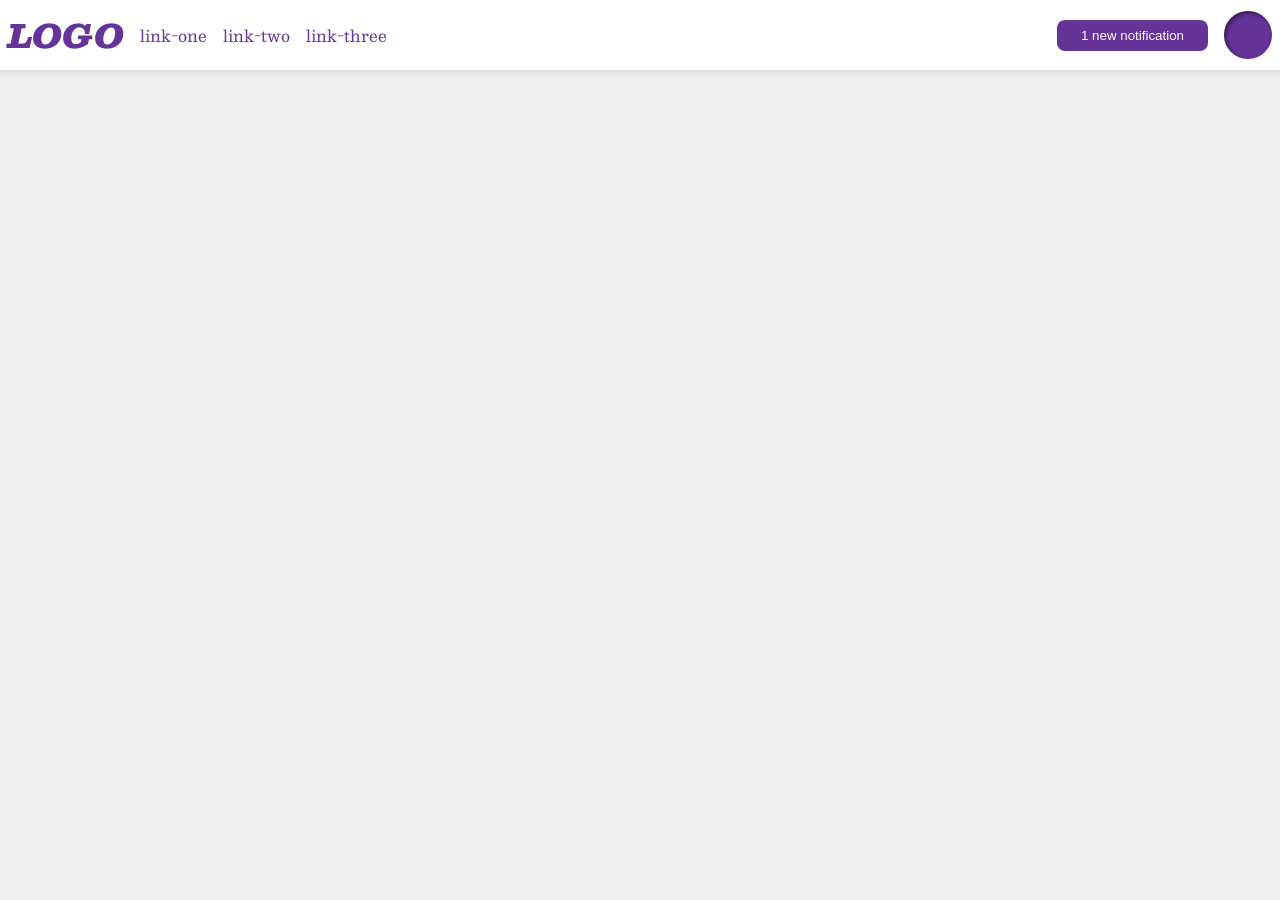
<file: foundations/flex/03-flex-header-2/index.html>
<!DOCTYPE html>
<html lang="en">
  <head>
    <meta charset="UTF-8">
    <meta http-equiv="X-UA-Compatible" content="IE=edge">
    <meta name="viewport" content="width=device-width, initial-scale=1.0">
    <title>Flex Header 2</title>
    <link rel="stylesheet" href="style.css">
  </head>
  <body>
    <div class="header">
        <div class="left-side">
          <div class="logo">
            LOGO
          </div>
          <ul class="links">
            <li><a href="https://google.com">link-one</a></li>
            <li><a href="https://google.com">link-two</a></li>
            <li><a href="https://google.com">link-three</a></li>
          </ul>
        </div>
        <div class="right-side">
          <button class="notifications">
            1 new notification
          </button>
          <div class="profile-image"></div>
        </div>
    </div>
  </body>
</html>
</file>
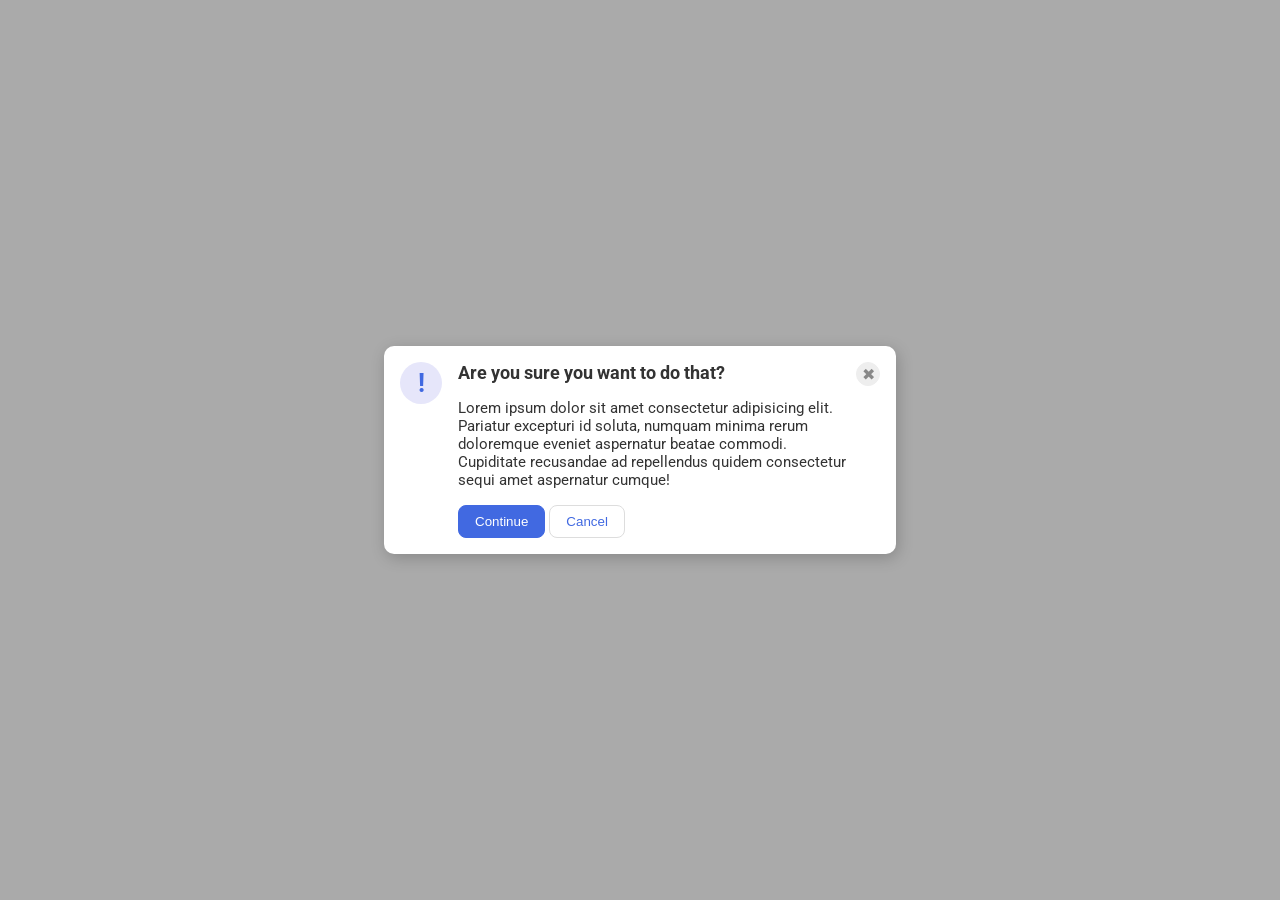
<file: foundations/flex/05-flex-modal/index.html>
<!DOCTYPE html>
<html lang="en">
  <head>
    <meta charset="UTF-8">
    <meta http-equiv="X-UA-Compatible" content="IE=edge">
    <meta name="viewport" content="width=device-width, initial-scale=1.0">
    <link rel="stylesheet" href="style.css">
    <title>Modal</title>
  </head>
  <body>
    <div class="modal">
      <div class="section-one">
        <div class="icon">!</div>
      </div>
      <div class="section-two">
        <div class="header">Are you sure you want to do that?</div>
        <div class="text">Lorem ipsum dolor sit amet consectetur adipisicing elit. Pariatur excepturi id soluta, numquam minima rerum doloremque eveniet aspernatur beatae commodi. Cupiditate recusandae ad repellendus quidem consectetur sequi amet aspernatur cumque!</div>
        <button class="continue">Continue</button>
        <button class="cancel">Cancel</button>
      </div>
      <div class="section-three">
         <button class="close-button">✖</button>
      </div>

    </div>
  </body>
</html>
</file>
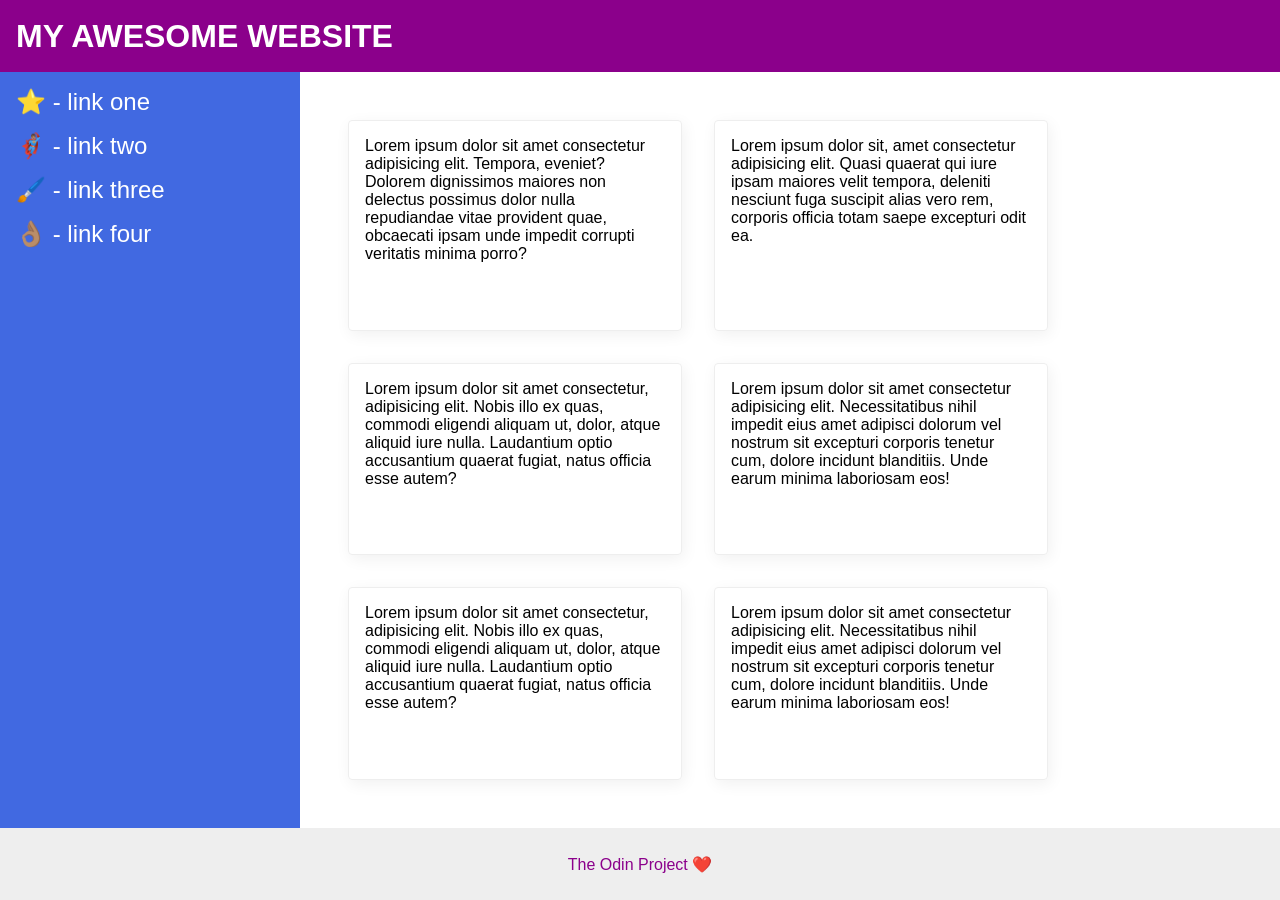
<file: foundations/flex/07-flex-layout-2/index.html>
<!DOCTYPE html>
<html lang="en">
  <head>
    <meta charset="UTF-8">
    <meta http-equiv="X-UA-Compatible" content="IE=edge">
    <meta name="viewport" content="width=device-width, initial-scale=1.0">
    <title>The Holy Grail</title>
    <link rel="stylesheet" href="style.css">
  </head>
  <body>
    <div class="header">
      MY AWESOME WEBSITE
    </div>
    <div class="main">    
    <div class="sidebar">
      <ul>
        <li><a href="#">⭐ - link one</a></li>
        <li><a href="#">🦸🏽‍♂️ - link two</a></li>
        <li><a href="#">🖌️ - link three</a></li>
        <li><a href="#">👌🏽 - link four</a></li>
      </ul>
    </div>
    <div class="container">
    <div class="card">Lorem ipsum dolor sit amet consectetur adipisicing elit. Tempora, eveniet? Dolorem dignissimos maiores non delectus possimus dolor nulla repudiandae vitae provident quae, obcaecati ipsam unde impedit corrupti veritatis minima porro?</div>
    <div class="card">Lorem ipsum dolor sit, amet consectetur adipisicing elit. Quasi quaerat qui iure ipsam maiores velit tempora, deleniti nesciunt fuga suscipit alias vero rem, corporis officia totam saepe excepturi odit ea.</div>
    <div class="card">Lorem ipsum dolor sit amet consectetur, adipisicing elit. Nobis illo ex quas, commodi eligendi aliquam ut, dolor, atque aliquid iure nulla. Laudantium optio accusantium quaerat fugiat, natus officia esse autem?</div>
    <div class="card">Lorem ipsum dolor sit amet consectetur adipisicing elit. Necessitatibus nihil impedit eius amet adipisci dolorum vel nostrum sit excepturi corporis tenetur cum, dolore incidunt blanditiis. Unde earum minima laboriosam eos!</div>
    <div class="card">Lorem ipsum dolor sit amet consectetur, adipisicing elit. Nobis illo ex quas, commodi eligendi aliquam ut, dolor, atque aliquid iure nulla. Laudantium optio accusantium quaerat fugiat, natus officia esse autem?</div>
    <div class="card">Lorem ipsum dolor sit amet consectetur adipisicing elit. Necessitatibus nihil impedit eius amet adipisci dolorum vel nostrum sit excepturi corporis tenetur cum, dolore incidunt blanditiis. Unde earum minima laboriosam eos!</div>
    </div>
    </div> 
    <div class="footer">
      The Odin Project ❤️
    </div>
  </body>
</html>
</file>
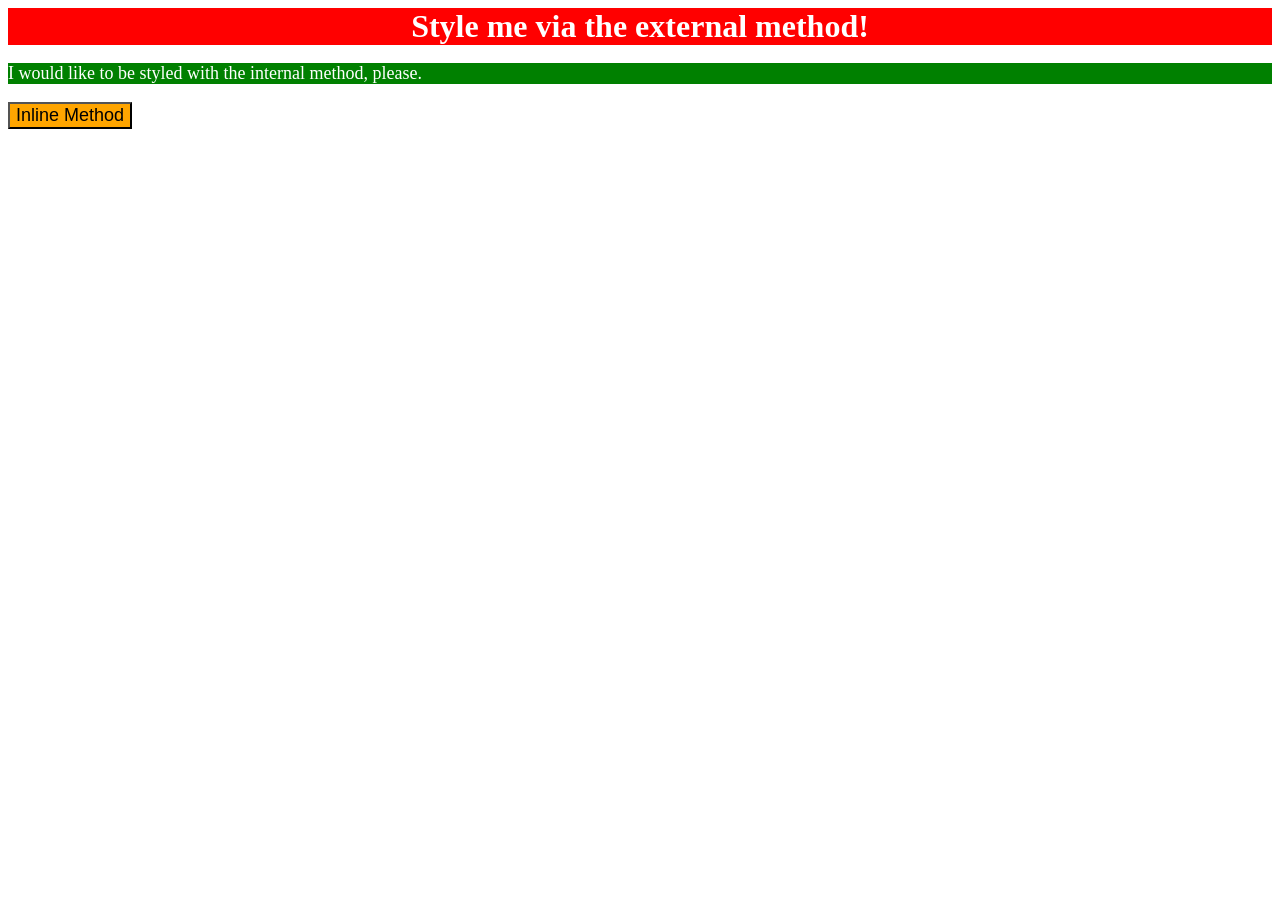
<file: foundations/intro-to-css/01-css-methods/index.html>
<!DOCTYPE html>
<html lang="en">
  <head>
    <meta charset="UTF-8">
    <meta http-equiv="X-UA-Compatible" content="IE=edge">
    <meta name="viewport" content="width=device-width, initial-scale=1.0">
    <title>Methods for Adding CSS</title>
    <link rel="stylesheet" href="styles.css">
    <style>
      p {
        background-color: green;
        color: white;
        font-size: 18px;
      }
    </style>
  </head>
  <body>
    <div>Style me via the external method!</div>
    <p>I would like to be styled with the internal method, please.</p>
    <button style="background-color: orange; font-size: 18px;">Inline Method</button>
  </body>
</html>
</file>
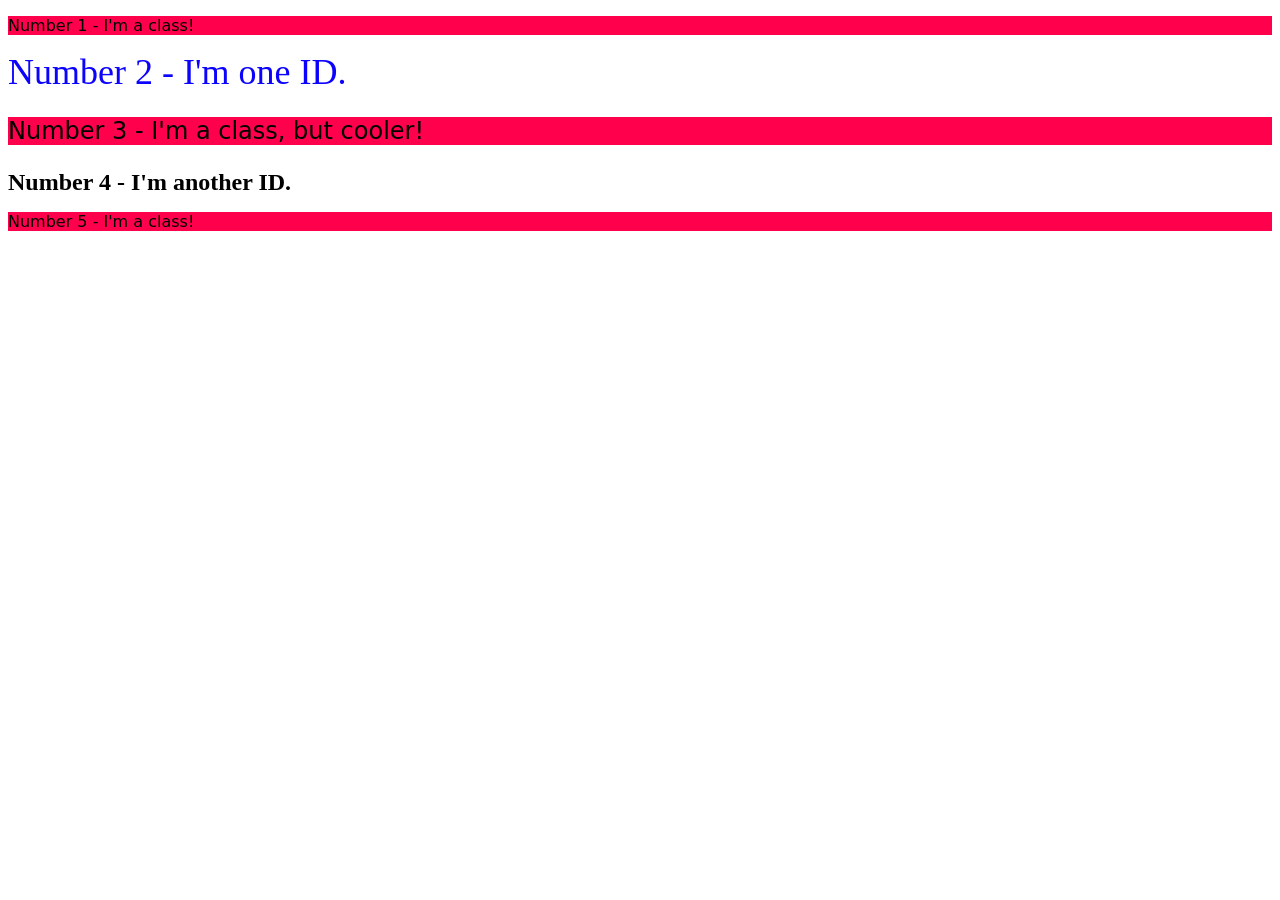
<file: foundations/intro-to-css/02-class-id-selectors/index.html>
<!DOCTYPE html>
<html lang="en">
  <head>
    <meta charset="UTF-8">
    <meta http-equiv="X-UA-Compatible" content="IE=edge">
    <meta name="viewport" content="width=device-width, initial-scale=1.0">
    <title>Class and ID Selectors</title>
    <link rel="stylesheet" href="style.css">
  </head>
  <body>
    <p class="odd">Number 1 - I'm a class!</p>
    <div id="second">Number 2 - I'm one ID.</div>
    <p class="odd size-24">Number 3 - I'm a class, but cooler!</p>
    <div id="fourth" class="size-24">Number 4 - I'm another ID.</div>
    <p class="odd">Number 5 - I'm a class!</p>
  </body>
</html>
</file>
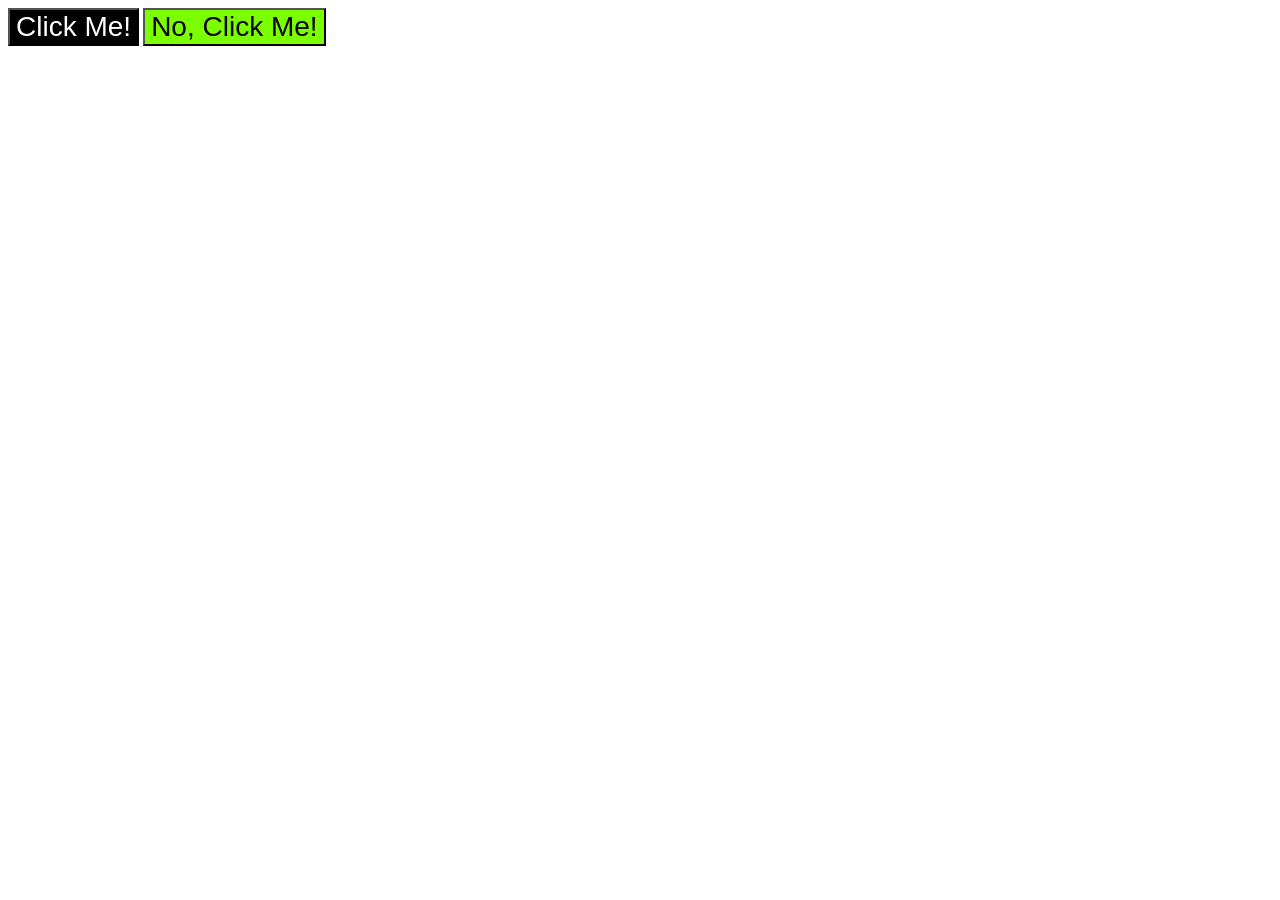
<file: foundations/intro-to-css/03-grouping-selectors/index.html>
<!DOCTYPE html>
<html lang="en">
  <head>
    <meta charset="UTF-8">
    <meta http-equiv="X-UA-Compatible" content="IE=edge">
    <meta name="viewport" content="width=device-width, initial-scale=1.0">
    <title>Grouping Selectors</title>
    <link rel="stylesheet" href="style.css">
  </head>
  <body>
    <button class="first-button">Click Me!</button>
    <button class="second-button">No, Click Me!</button>
  </body>
</html>
</file>
<file: foundations/flex/03-flex-header-2/style.css>
/* this is some magical font-importing.  
you'll learn about it later. */
@import url('https://fonts.googleapis.com/css2?family=Besley:ital,wght@0,400;1,900&display=swap');

body {
  margin: 0;
  background: #eee;
  font-family: Besley, serif;
}

.header {
  display: flex;
  justify-content: space-between;
  padding: 8px;
  background: white;
  border-bottom: 1px solid #ddd;
  box-shadow: 0 0 8px rgba(0,0,0,.1);
}

.left-side,
.right-side {
  display: flex;
  align-items: center;
  gap: 16px;
}


.profile-image {
  background: rebeccapurple;
  box-shadow: inset 2px 2px 4px rgba(0,0,0,.5);
  border-radius: 50%;
  width: 48px;
  height: 48px;
}

.logo {
  color: rebeccapurple;
  font-size: 32px;
  font-weight: 900;
  font-style: italic;
}

button {
  border: none;
  border-radius: 8px;
  background: rebeccapurple;
  color: white;
  padding: 8px 24px;
}

a {
  /* this removes the line under our links */
  text-decoration: none;
  color: rebeccapurple;
}

ul {
  list-style-type: none;
  padding: 0;
  margin: 0;
  display: flex;
  gap: 16px;
}
</file>
<file: foundations/flex/05-flex-modal/style.css>
@import url('https://fonts.googleapis.com/css2?family=Roboto:wght@400;700&display=swap');

html, body {
  height: 100%;
}

body {
  font-family: Roboto, sans-serif;
  margin: 0;
  background: #aaa;
  color: #333;
  /* I'll give you this one for free lol */
  display: flex;
  align-items: center;
  justify-content: center;
}

.modal {
  display: flex;
  padding: 1rem;
  background: white;
  width: 480px;
  border-radius: 10px;
  box-shadow: 2px 4px 16px rgba(0,0,0,.2);
}

.icon {
  color: royalblue;
  font-size: 26px;
  font-weight: 700;
  background: lavender;
  width: 42px;
  height: 42px;
  border-radius: 50%;
  display: flex;
  align-items: center;
  justify-content: center;
}

.close-button {
  background: #eee;
  border-radius: 50%;
  color: #888;
  font-weight: 400;
  font-size: 16px;
  height: 24px;
  width: 24px;
  display: flex;
  align-items: center;
  justify-content: center;
  border: 1px solid #eee;
  padding: 0;
}

button {
  cursor: pointer;
  padding: 8px 16px;
  border-radius: 8px;
}

button.continue {
  background: royalblue;
  border: 1px solid royalblue;
  color: white;
}

button.cancel {
  background: white;
  border: 1px solid #ddd;
  color: royalblue;
}

div.header {
  font-size: 18px;
  font-weight: bold;
  margin-bottom: 1rem;
}

div.text {
  font-size: 15px;
  margin-bottom: 1rem;
}

div.section-one {
  margin-right: 1rem;   
}
</file>
<file: foundations/flex/07-flex-layout-2/style.css>
body {
  display: flex;
  flex-direction: column;
  font-family: -apple-system, BlinkMacSystemFont, 'Segoe UI', Roboto, Oxygen, Ubuntu, Cantarell, 'Open Sans', 'Helvetica Neue', sans-serif;
  margin: 0;
  min-height: 100vh;
}

.main {
  flex: 1;
  display: flex;
}

.header {
  display: flex;
  align-items: center;
  padding-left: 16px;
  height: 72px;
  background: darkmagenta;
  color: white;
  font-size: 32px;
  font-weight: 900;

}

.footer {
  display: flex;
  align-items: center;
  justify-content: center;
  height: 72px;
  background: #eee;
  color: darkmagenta;
}

.sidebar {
  flex-shrink: 0;
  width: 300px;
  background: royalblue;
  box-sizing: border-box;
  padding: 16px;
  font-size: 24px;
}

a {
  text-decoration: none;
  color: white;
}

ul {
  list-style: none;
  padding: 0;
  margin: 0;
}

li {
  margin-bottom: 16px;
}

.container {
  display: flex;
  flex-wrap: wrap;
  gap: 32px;
  padding: 48px;
}

.card {
  border: 1px solid #eee;
  box-shadow: 2px 4px 16px rgba(0,0,0,.06);
  border-radius: 4px;
  width: 300px;
  padding: 16px;
}
</file>
<file: foundations/intro-to-css/01-css-methods/styles.css>
div {
	background-color: red;
	color: white;
	font-size: 32px;
	text-align: center;
	font-weight: bold;
}
</file>
<file: foundations/intro-to-css/02-class-id-selectors/style.css>
/* Add CSS Styling */
.odd {
	background-color: #ff004c;
	font-family: Verdana, DejaVu Sans, sans-serif;
}

.size-24 {
	font-size: 24px;
}

#second {
	color: #0b03fc;
	font-size: 36px;
}

#fourth {
	font-weight: bolder;
}
</file>
<file: foundations/intro-to-css/03-grouping-selectors/style.css>
/* Add CSS Styling */
.first-button {
	background-color: #000000;
	color: #fff;
}

.second-button {
	background-color: #7bff00;
}

.first-button,
.second-button {
	font-size: 28px;
	font-family: Helvetica, 'Times New Roman', sans-serif;
}
</file>
